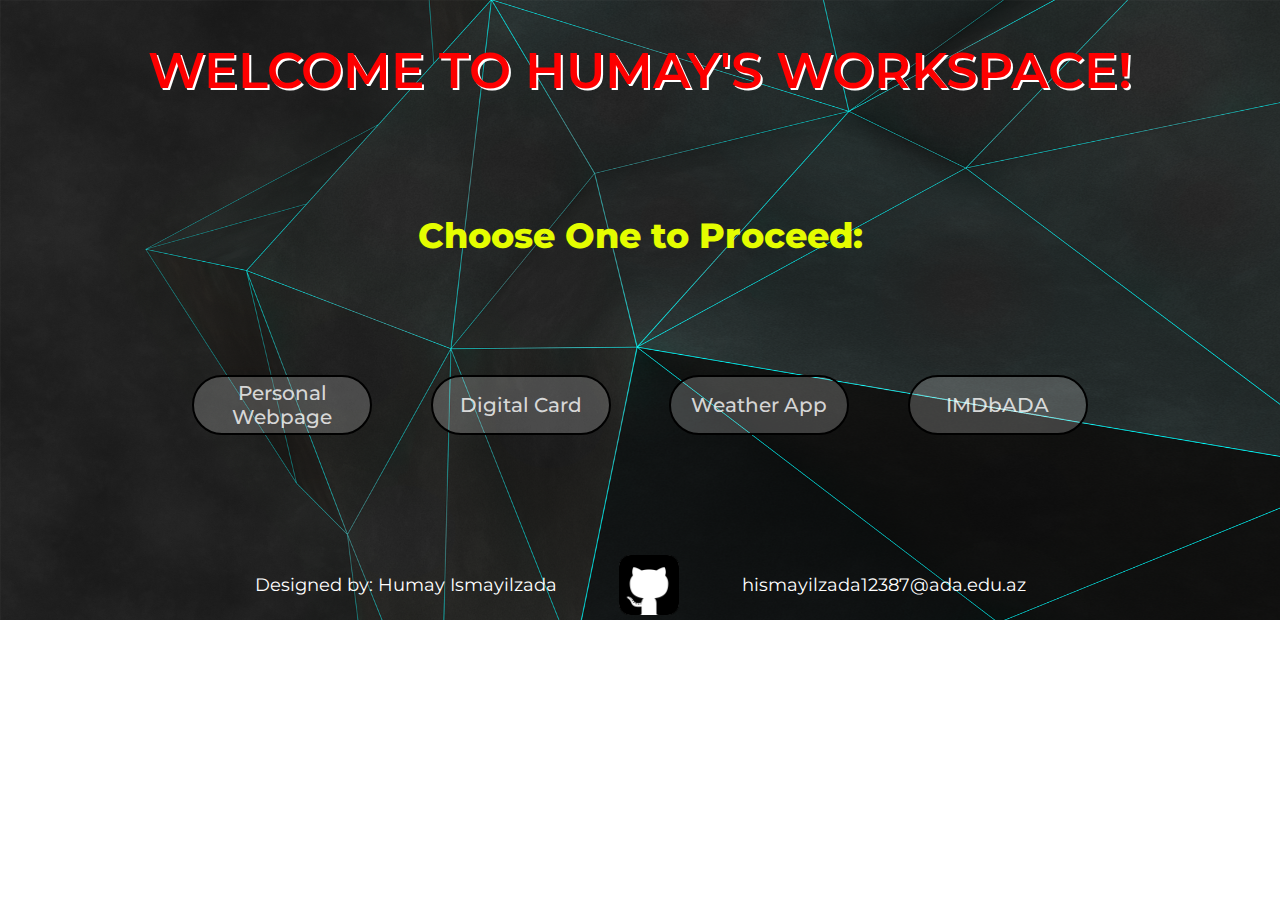
<file: index.html>
<!DOCTYPE html>
<html lang="en">

<head>
    <meta charset="UTF-8">
    <meta http-equiv="X-UA-Compatible" content="IE=edge">
    <meta name="viewport" content="width=device-width, initial-scale=1.0">
    <link rel="preconnect" href="https://fonts.googleapis.com">
    <link rel="shortcut icon" href="favicon.ico">
    <link rel="preconnect" href="https://fonts.gstatic.com" crossorigin>
    
    <link
        href="https://fonts.googleapis.com/css2?family=Montserrat:ital,wght@0,100;0,200;0,300;0,400;0,500;0,600;0,700;0,800;0,900;1,100;1,200;1,300;1,400;1,500;1,600;1,700;1,800;1,900&display=swap"
        rel="stylesheet">
    <link rel="stylesheet" href="./style.css">
    <title>Welcome</title>
</head>

<body>
    <div class="totalContainer">
        <div class="top-part">
            <h1>WELCOME TO HUMAY'S WORKSPACE!</h1>

            <h2>Choose One to Proceed:</h2>
            <div class="container">
                <a href="/personal-webpage/personal.html" class="link">Personal Webpage</a>
                <a href="/digital-card/digital.html" class="link" target="blank">Digital Card</a>
                <a href="/weather/index.html" class="link" target="blank">Weather App</a>
                <a href="https://mjakoo.github.io/IMDbADA/" class="link" target="blank">IMDbADA</a>
            </div>
        </div>
        <div class="bottom-part">
            <div class="bottomContainer">
                <p>Designed by: Humay Ismayilzada</p>
                <a href="https://github.com/hismayilzada" class="git"><img src="git.png" alt="No image"></a>
                <a class="emailLink" href="mailto:hismayilzada12387@ada.edu.az">hismayilzada12387@ada.edu.az</a>
            </div>
        </div>
    </div>
</body>

</html>
</file>
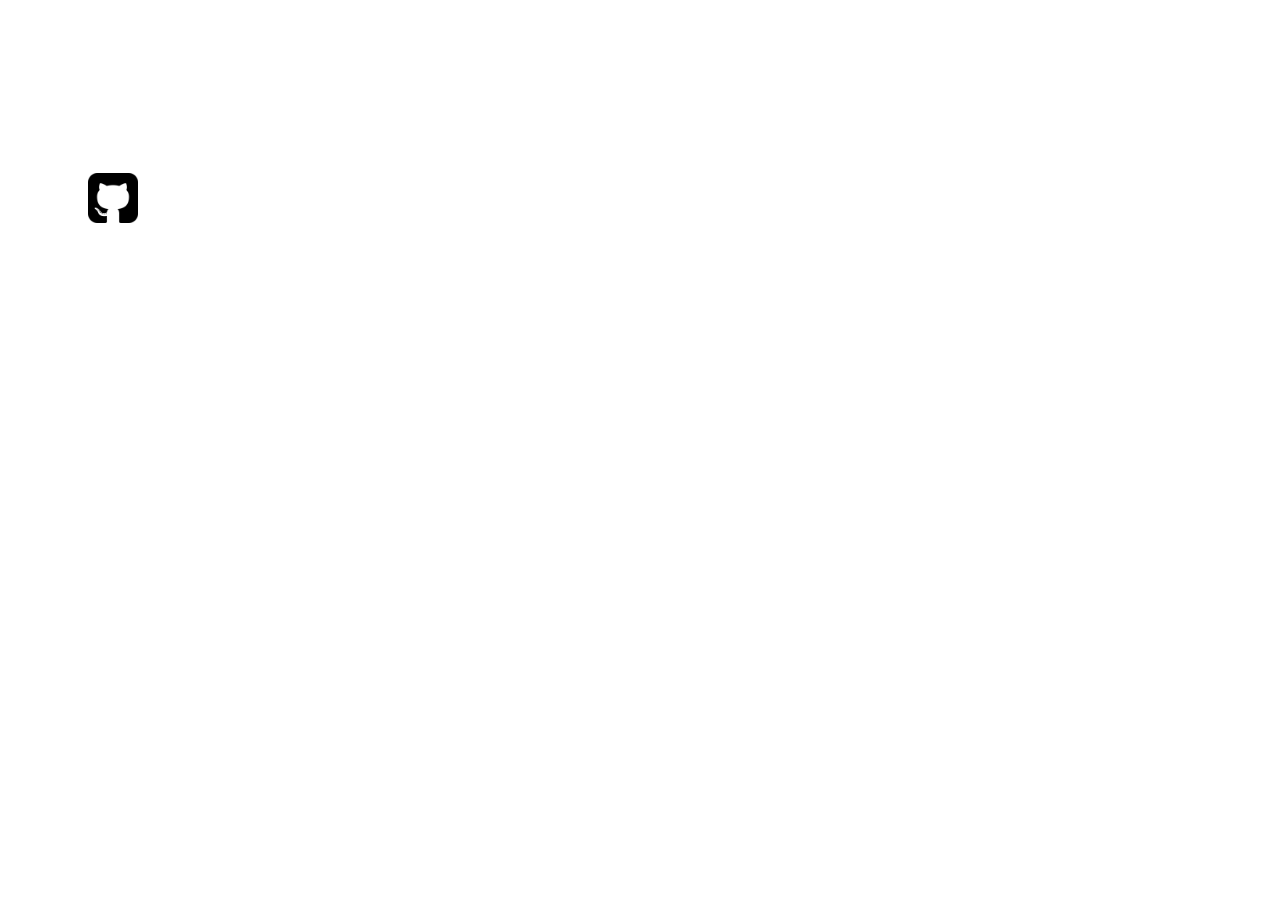
<file: welcome.html>
<! DOCTYPE html>
<html>
    <head>
        
        <title>Welcome</title>
        <link rel="stylesheet" href="welcome.css">
        <link rel ="icon" href="favicon.ico">
    </head>
    <meta name="viewport" content="width=device-width, initial-scale=1.0">
        <h1>WELCOME TO HUMAY'S WORKSPACE!</h1>
        <br>
        <br>
        <br>
        <br>
        <br>
        <h2>Choose One to Proceed:</h2>
        <a href="personal.html" class="c">Personal Webpage</a>
        <br>
        <a href="digital.html" class="d">Digital Card</a>
        <a href="https://github.com/hismayilzada?tab=repositories" class="git" ><img src="git.png" alt="Text" width="50px" height="50px"></a>
        <footer>
            <p>Designed by: Humay Ismayilzada &emsp;
            <a href="mailto:hismayilzada12387@ada.edu.az">hismayilzada12387@ada.edu.az</a></p>
        </footer>
        </html>
</file>
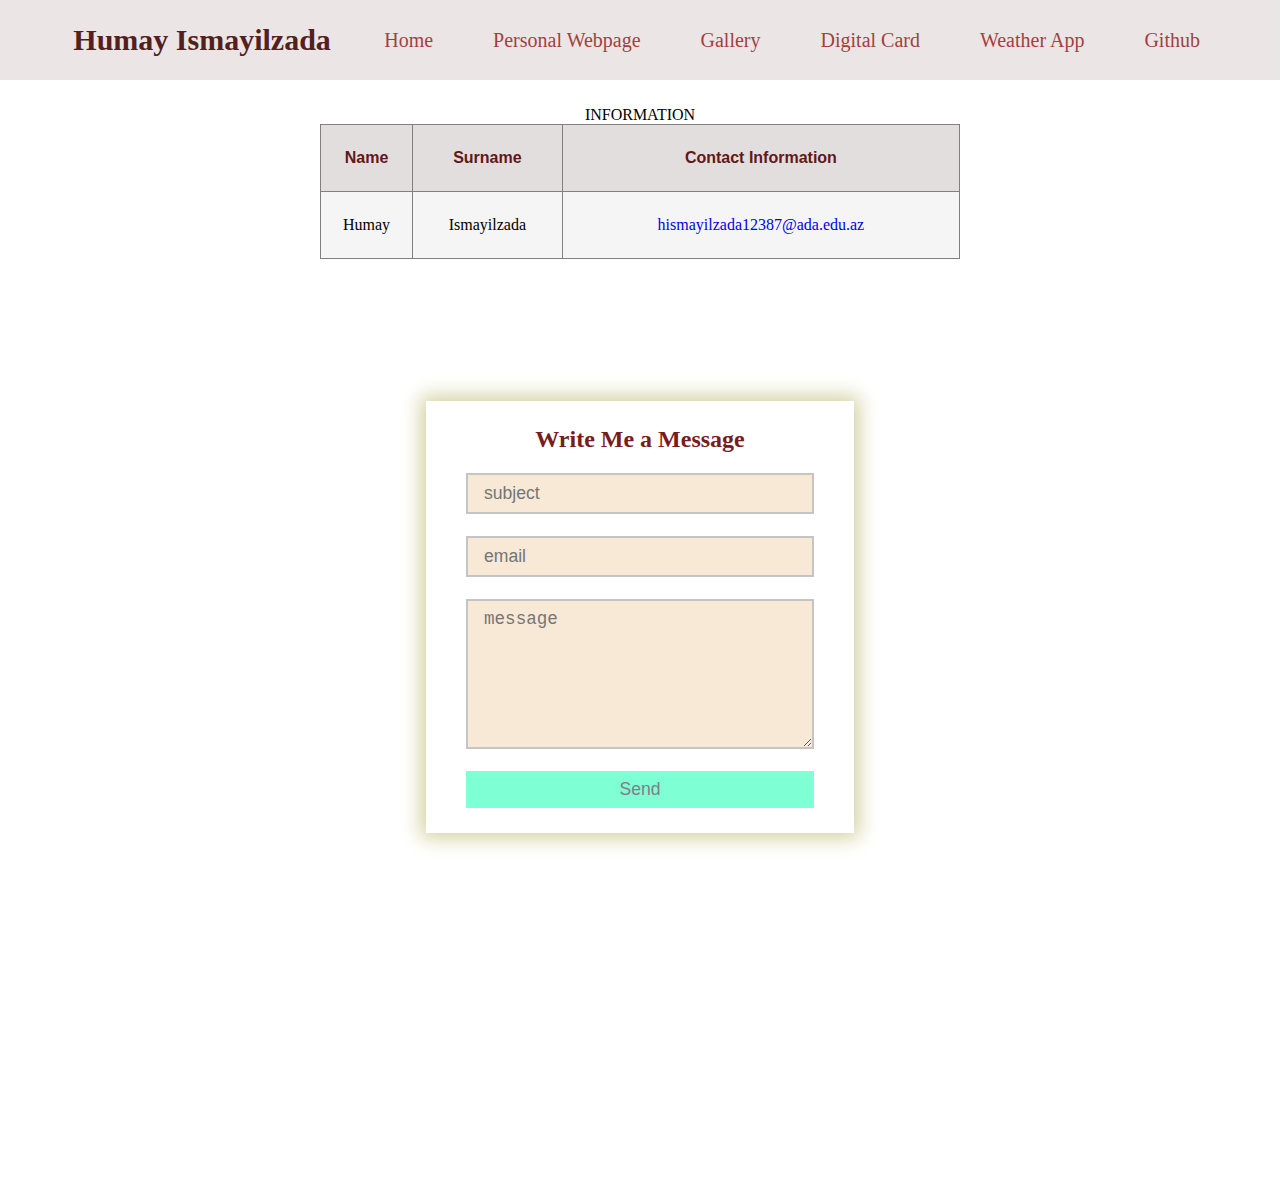
<file: submit/submit.html>
<! DOCTYPE html>
<html>
    <head>
    <title>Write me a message</title>
      <link rel="stylesheet" href="submit.css">
      <link rel ="icon" href="favicon.ico">
</head>
    <meta name="viewport" content="width=device-width, initial-scale=1.0">
    <body>
        <header>
        <div class="name">Humay Ismayilzada</div>
        <div class="whole">
            <div class="line"></div>
            <div class="line"></div>
            <div class="line"></div>
        </div>
        <nav class="bar">
            <ul>
                <li>
                    <a href="/index.html" class="home">Home</a>
                </li>
                <li>
                    <a href="/personal-webpage/personal.html" class="write">Personal Webpage</a>
                </li>
                <li>
                    <a href="/gallery/gallery.html" class="gal">Gallery</a>
                </li>
                <li>
                    <a href="/digital-card/digital.html" class="card" target="blank">Digital Card</a>
                </li>
                <li>
                    <a href="/weather/index.html" class="weather" target="blank">Weather App</a>
                </li>
                <li>
                    <a href="https://github.com/hismayilzada/hismayilzada.github.io" class="git" target="blank">Github</a>
                </li>
            </ul>
        </nav>
        </header>
        </body>
        <table border="1">
            <caption>INFORMATION</caption>
            <tr>
                <th>Name</th>
                <th>Surname</th>
                <th>Contact Information</th>
            </tr>
            <tr>
                <td>Humay</td>
                <td>Ismayilzada</td>
                <td><a href="mailto:hismayilzada12387@ada.edu.az" class="m" target="blank">hismayilzada12387@ada.edu.az</a></td>
            </tr>
        </table>
        <form action="https://formspree.io/f/xzbwvnzp"method="POST">
        <div class="contain">
            <div class="box">
                <div class="left"></div>
                <div class="right">
                    <h2>Write Me a Message</h2>
                    <input class="att" type="text" name="subject" placeholder="subject" required=""> <br>
                    <input class="att" type="email" name="_replyto" name="mail" placeholder="email" required=""><br>
                    <textarea class="att area" type="message" name="message" placeholder="message" required=""></textarea>
                    <button class="button" type="submit" value="Send">Send</button>
                </div>
            </div>
        </div>
        </form>

<br>
</html>
</file>
<file: style.css>
* {
  box-sizing: border-box;
  text-decoration: none;
  list-style-type: none;
  padding: 0;
  margin: 0;
  font-family: "Montserrat", sans-serif;
  color: white;
}

.totalContainer {
  width: 100%;
  background-image: url("s.png");
  background-size: 100% 100%;
  display: flex;
  flex-direction: column;
  align-items: center;
  padding-top: 40px;
}
.totalContainer .top-part {
  width: 100%;
  height: 400px;
  display: flex;
  flex-direction: column;
  align-items: center;
  justify-content: space-between;
}
.totalContainer .top-part h1 {
  text-align: center;
  color: rgb(253, 0, 0);
  font-weight: 600;
  font-size: 50px;
  text-shadow: 1.5px 1.5px white;
}
.totalContainer .top-part h2 {
  text-align: center;
  color: rgb(228, 253, 0);
  font-weight: 800;
  font-size: 35px;
}
.totalContainer .top-part .container {
  width: 70%;
  height: 70px;
  display: flex;
  align-items: center;
  justify-content: space-between;
}
.totalContainer .top-part .container .link {
  width: 180px;
  height: 60px;
  display: flex;
  align-items: center;
  justify-content: center;
  text-align: center;
  background: rgba(255, 255, 255, 0.2);
  color: rgba(255, 255, 255, 0.801);
  font-weight: 500;
  border: black solid 2px;
  border-radius: 30px;
  font-size: 20px;
  transition: 0.6s;
  cursor: pointer;
}
.totalContainer .top-part .container .link:hover {
  background-color: black;
  color: white;
  transform: scale(1.1);
}
.totalContainer .bottom-part {
  width: 100%;
  height: 180px;
  display: flex;
  align-items: flex-end;
  justify-content: space-evenly;
}
.totalContainer .bottom-part .bottomContainer {
  width: 70%;
  height: 70px;
  display: flex;
  align-items: center;
  justify-content: space-evenly;
}
.totalContainer .bottom-part .bottomContainer p {
  font-size: 18px;
  font-weight: 400;
}
.totalContainer .bottom-part .bottomContainer .git {
  background-color: white;
  width: 60px;
  height: 60px;
  border-radius: 13px;
}
.totalContainer .bottom-part .bottomContainer .git img {
  width: 60px;
  height: 60px;
}
.totalContainer .bottom-part .bottomContainer .emailLink {
  font-size: 18px;
  font-weight: 400;
}/*# sourceMappingURL=style.css.map */
</file>
<file: welcome.css>
* {
    box-sizing: border-box;
    text-decoration: none;
    list-style-type: none;
    padding: 0;
    margin: 0;
    font-family: 'Montserrat', sans-serif;
    color: white;
    //border: solid 1px red;  
}

.totalContainer {
    width: 100%;
    background-image: url("s.png");
    background-size: 100% 100%;
    display: flex;
    flex-direction: column;
    align-items: center;
    padding-top: 40px;

    .top-part {
        width: 100%;
        height: 400px;
        display: flex;
        flex-direction: column;
        align-items: center;
        justify-content: space-between;

        h1 {
            text-align: center;
            color: rgb(253, 0, 0);
            font-weight: 600;
            font-size: 50px;
            text-shadow: 1.5px 1.5px white;

        }

        h2 {
            text-align: center;
            color: rgb(228, 253, 0);
            font-weight: 800;
            font-size: 35px;
        }

        .container {
            width: 70%;
            height: 70px;
            // border: solid 1px #000;
            display: flex;
            align-items: center;
            justify-content: space-between;

            .link {
                width: 180px;
                height: 60px;
                display: flex;
                align-items: center;
                justify-content: center;
                text-align: center;
                background: rgba(255, 255, 255, 0.2);
                color: rgba(255, 255, 255, 0.801);
                font-weight: 500;
                border: black solid 2px;
                border-radius: 30px;
                font-size: 20px;
                transition: .6s;
                cursor: pointer;

                &:hover {
                    background-color: black;
                    color: white;
                    transform: scale(1.1);
                }
            }
        }
    }

    .bottom-part {
        width: 100%;
        height: 180px;
        display: flex;
        align-items: flex-end;
        justify-content: space-evenly;
        // border: solid 1px white;
        // padding-bottom: 80px;

        .bottomContainer {
            width: 70%;
            height: 70px;
            display: flex;
            align-items: center;
            justify-content: space-evenly;
            // border: solid 1px white;

            p {
                font-size: 18px;
                font-weight: 400;
            }

            .git {
                background-color: white;
                width: 60px;
                height: 60px;
                border-radius: 13px;

                img {
                    width: 60px;
                    height: 60px;
                }
            }

            .emailLink {
                font-size: 18px;
                font-weight: 400;
            }
        }


    }
}
</file>
<file: submit/submit.css>
*{
    margin:0;
    padding:0;
    list-style:none;
    box-sizing: border-box;
    text-decoration: none;
    
}
body{
    background: white;
}
.contain{
    position: relative;
    display: flex;
    justify-content: center;
    align-items: center;
    width: 100%;
    height:100%;
    padding:20px 100px;
}
.box{
    max-width:550px;
    margin-top:-17%;
    display:grid;
    justify-content:center;
    align-items: center;
    text-align:center;
    box-shadow: 0px 0px 19px 5px rgb(209, 209, 158);
}
.left{
    height:100%;
}
.right{
    padding:25px 40px;
}
h2{
    padding-bottom:10px;
    margin-bottom:10px;
    position:relative;
    color:rgb(121, 28, 28);
}
.att{
    width:100%;
    padding:0.5rem 1rem;
    outline:none;
    border:2px solid rgb(196, 196, 196);
    background-color:rgb(248, 233, 214);
    font-size:1.1rem;
    margin-bottom:22px;
    transition:0.3s;
}
.att:hover{
    background-color:beige;
}
.area{
    min-height:150px;
}
.button{
    width:100%;
    padding:0.5rem 1rem;
    font-size:1.1rem;
    background-color:aquamarine;
    cursor:pointer;
    outline:none;
    border:none;
    color:gray;
    transition: 0.3s;
}
.button:hover{
    background-color:blanchedalmond;
}
table{
    background-color: black;
    border-collapse: collapse;
    height: 15%;
    width: 50%;
    margin-left:25%;
    margin-top:2%;
}
th{
    background-color: rgb(226, 222, 222);
    border-color: blackgray;
    border-style: inset;
    color: rgb(99, 23, 23);
    font-family:'Franklin Gothic Medium', 'Arial Narrow', Arial, sans-serif;
}
td{
    background-color: whitesmoke;
    color:black;
    text-align: center;
}
.m:hover{
    color:brown;
}
.send{
  text-align: center;
}
.table{
  text-align: center;
  align-items: center;
}
header{
    width: 100%;
    height: 80px;
    background: rgb(233, 227, 227);
    display:flex;
    align-items: center;
    justify-content: center;
    padding: 0 100px;
    opacity: 0.9;
}
  .name{
    font-size:30px;
    font-weight:bold;
    color:rgb(65, 7, 7);
    margin:auto;
    background: rgb(233, 227, 227);
  }
  .whole{
    display:none;
    background: rgb(233, 227, 227);
  }
  .bar ul{
    display: flex;
    background:rgb(233, 227, 227);
  }
  .bar ul li a{
    display: block;
    color: rgb(153, 43, 43);
    font-size: 20px;
    padding:10px 25px;
    border-radius:50px;
    transition: 0.3s;
    margin: 0 5px;
    background:rgb(233, 227, 227);
  }
  .bar ul li a:hover{
    color:white;
    background:rgb(175, 173, 173);
  }
  .bar ul li a:active{
    color:whitesmoke;
    background:whitesmoke;
  }
  @media only screen and (max-width: 1320px) {
      header{
          padding: 0 50px;
      }
  }
  @media only screen and (max-width: 1100px) {
    header{
        padding: 0 30px;
    }
  }
  @media only screen and (max-width: 900px) {
    .whole{
        display: block;
        cursor:pointer;
    }
    .whole .line{
      width:30px;
      height:30px;
      margin:6px 0;
      background-color:white;
    }
    .bar{
      position:absolute;
      width: 100vw;
      top:80px;
      transition: 0.2s;
      overflow: hidden;
      left:0;
      right:0;
      height:0;
  
    }
    .bar ul{
      display: block;
      width:fit-content;
      text-align:center;
      opacity:0;
      margin:80px auto 0 auto;
      transition: 0.5s;
    }
    .bar ul li a{
      margin-bottom: 15px;
    }
  }
  @media screen and (max-width:880px){
    .box{
        grid-template-columns: 1fr;
    }
    .left{
        height:200px;
    }
  }
</file>
